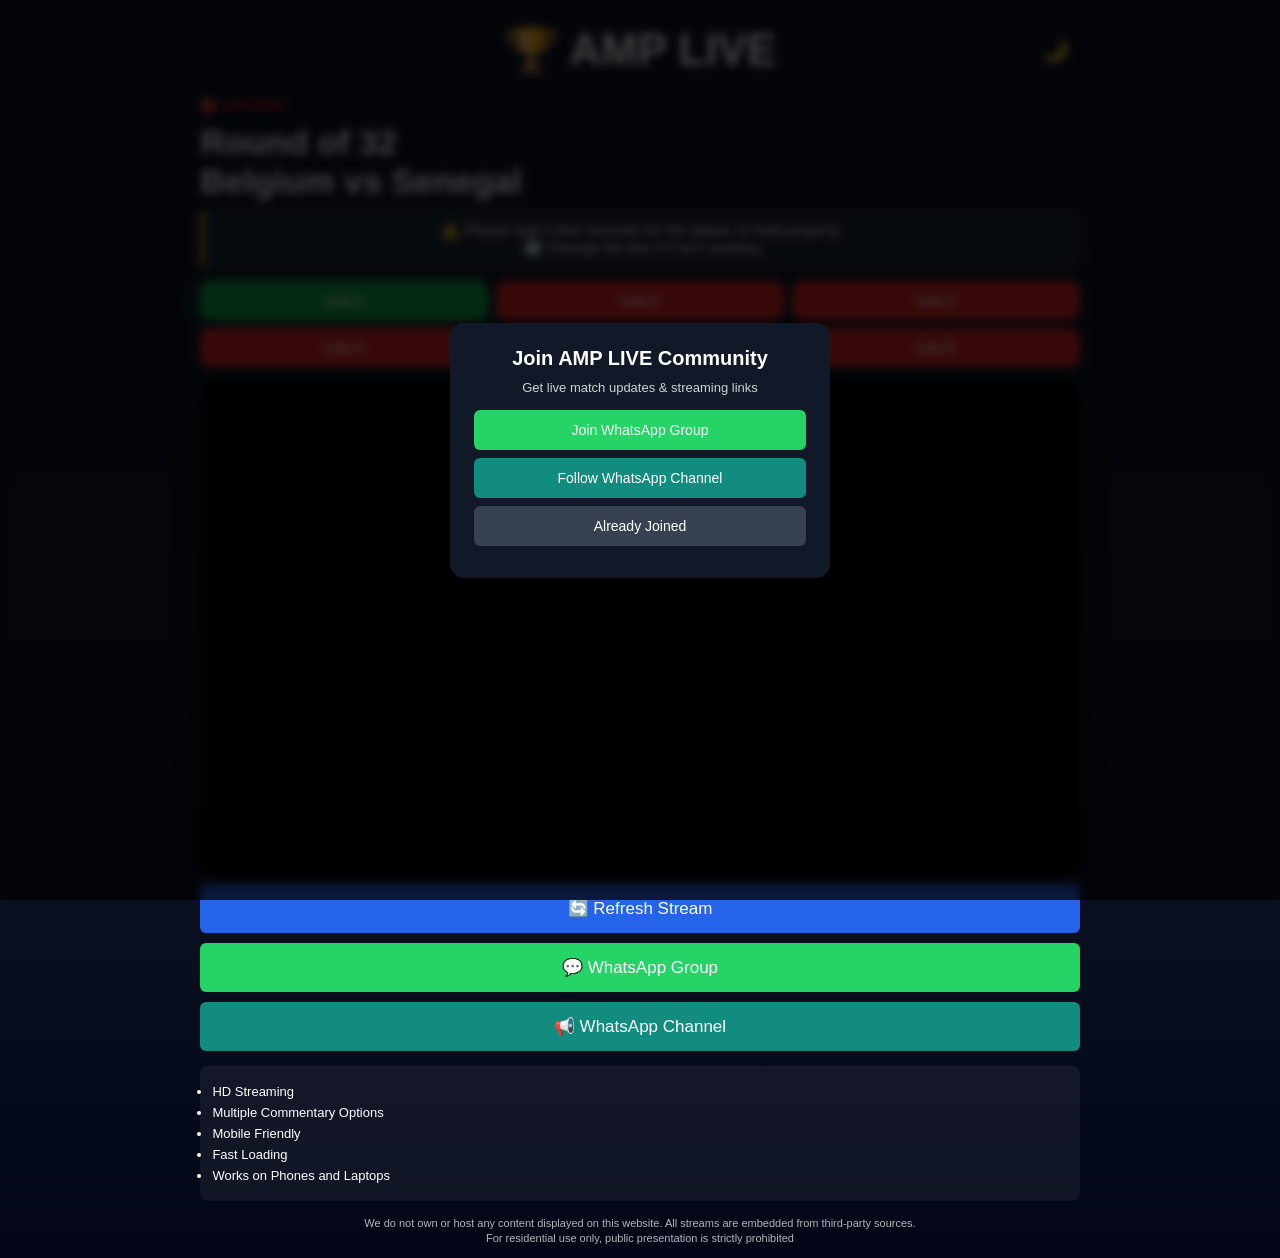
<file: index.html>
<!DOCTYPE html>
<html lang="en">
<head>
<!-- Google tag (gtag.js) -->
<script async src="https://www.googletagmanager.com/gtag/js?id=G-R7427HE48D"></script>
<script>
  window.dataLayer = window.dataLayer || [];
  function gtag(){dataLayer.push(arguments);}
  gtag('js', new Date());

  gtag('config', 'G-R7427HE48D');
</script>
<meta charset="UTF-8" />
<meta name="viewport" content="width=device-width, initial-scale=1.0"/>
<title>AMP LIVE</title>

<style>
*{
margin:0;
padding:0;
box-sizing:border-box;
font-family:Arial,sans-serif;
}

body{
background:linear-gradient(
180deg,
#0f172a,
#111827,
#020617
);
color:white;
padding:12px;
transition:0.3s;
min-height:100vh;
}

.container{
width:100%;
max-width:1400px;
margin:0 auto;
}

@media (min-width:1024px){

.container{
width:70%;
margin:0 auto;
}

}

/* LIGHT MODE */
body.light{
background:linear-gradient(
180deg,
#ffffff,
#f3f4f6,
#e5e7eb
);
color:#111;
}

body.light .notice{
background:#ffffff;
color:#111;
border-left:4px solid #f59e0b;
box-shadow:0 2px 8px rgba(0,0,0,0.1);
}

/* HEADER */
header{
display:flex;
justify-content:center;
align-items:center;
position:relative;
padding:12px 0;
}

header h1{
font-size:clamp(26px, 5vw, 36px);
font-weight:800;
}

#themeBtn{
position:absolute;
right:0;
background:none;
border:none;
font-size:22px;
cursor:pointer;
color:inherit;
}

/* MATCH */
.live{
color:red;
font-weight:bold;
margin:10px 0;
font-size:13px;
}

#matchTitle{
font-size:clamp(20px, 4.5vw, 30px);
font-weight:700;
margin-bottom:8px;
}

/* GREY NOTICE BOX */
.notice{
text-align:center;
background:#1f2937;
padding:12px;
border-radius:10px;
font-size:clamp(11px,3vw,14px);
margin-bottom:10px;
border-left:4px solid #f59e0b;
}

/* STREAMS */
.streams{
display:grid;
grid-template-columns:repeat(3,1fr);
gap:8px;
margin:12px 0;
}

.stream-btn{
padding:12px;
border:none;
border-radius:10px;
background:#dc2626;
color:white;
cursor:pointer;
font-size:13px;
font-weight:600;
transition:.25s;
}

.stream-btn:hover{
transform:translateY(-2px);
}

.stream-btn.active{
background:#16a34a;
box-shadow:0 0 12px rgba(22,163,74,.5);
}

/* PLAYER */
.player{
width:100%;
aspect-ratio:16/9;
margin:10px 0;
background:black;
border-radius:14px;
overflow:hidden;
box-shadow:0 10px 25px rgba(0,0,0,.35);
border:1px solid rgba(255,255,255,0.08);
}
  
iframe{
width:100%;
height:100%;
border:none;
}

/* ACTIONS (VERTICAL NOW) */
.actions{
display:flex;
flex-direction:column;
gap:10px;
margin:10px 0;
}

button, a{
padding:12px;
border:none;
border-radius:6px;
cursor:pointer;
font-size:14px;
text-decoration:none;
text-align:center;
}

/* buttons */
.refresh{
background:#2563eb;
color:white;
}

.whatsapp{
background:#25D366;
color:white;
}

.channel{
background:#128C7E;
color:white;
}

/* FEATURES */
.features{
margin:15px 0;
padding:12px;
background:rgba(255,255,255,0.05);
border-radius:8px;
font-size:13px;
}

.features li{
margin:6px 0;
}

/* FOOTER */
footer{
font-size:11px;
opacity:0.7;
margin-top:15px;
line-height:1.4;
text-align:center;
}

/* LAPTOP IMPROVEMENTS */
@media (min-width:768px){
header h1{
font-size:44px;
}

#matchTitle{
font-size:34px;
}

.notice{
font-size:15px;
}

/* 👇 UPDATED BUTTON TEXT SIZE */
.actions button,
.actions a{
font-size:17px;
padding:14px;
}
}

/* POPUP */
#popup{
position:fixed;
inset:0;
background:rgba(0,0,0,0.75);
display:none;
justify-content:center;
align-items:center;
z-index:999;
padding:15px;
backdrop-filter:blur(4px);
}

.popup-box{
background:#111827;
width:100%;
max-width:380px;
border-radius:14px;
padding:24px;
text-align:center;
animation:popupShow .35s ease;
}

@keyframes popupShow{
from{
opacity:0;
transform:scale(.85);
}
to{
opacity:1;
transform:scale(1);
}
}
  
.popup-box h2{
font-size:20px;
margin-bottom:10px;
}

.popup-box p{
font-size:13px;
opacity:0.8;
margin-bottom:15px;
}

.popup-box a, .popup-box button{
display:block;
width:100%;
margin:8px 0;
padding:12px;
border-radius:6px;
font-size:14px;
text-decoration:none;
}

.join{
background:#25D366;
color:white;
}

.channel{
background:#128C7E;
color:white;
}

.close{
background:#374151;
color:white;
}
</style>
</head>

<body>
<div class="container">
<!-- POPUP -->
<div id="popup">
<div class="popup-box">
<h2>Join AMP LIVE Community</h2>
<p>Get live match updates & streaming links</p>

<a class="join" href="https://chat.whatsapp.com/JPj6VATmC1TLdunL4VisOs" target="_blank">
Join WhatsApp Group
</a>

<a class="channel" href="https://whatsapp.com/channel/0029Vb8UrZcE50Uo1ylsQP2w" target="_blank">
Follow WhatsApp Channel
</a>

<button class="close" onclick="closePopup()">Already Joined</button>
</div>
</div>

<header>
<h1>🏆 AMP LIVE</h1>
<button id="themeBtn">🌙</button>
</header>

<div class="live">🔴 LIVE NOW</div>
<div id="matchTitle">Round of 32<Br>Belgium vs Senegal</div>

<div class="notice">
⚠️ Please wait a few seconds for the player to load properly. <br> 🔄 Change the live if it isn't working
</div>

<!-- STREAMS -->
<div class="streams">
<button class="stream-btn active" id="english" onclick="selectStream('english')">Live 1</button>
<button class="stream-btn" id="malayalam" onclick="selectStream('malayalam')">Live 2</button>
<button class="stream-btn" id="arabic" onclick="selectStream('arabic')">Live 3<Br></button>
<button class="stream-btn" id="live4" onclick="selectStream('live4')">Live 4</button>
<button class="stream-btn" id="live5" onclick="selectStream('live5')">Live 5</button>
<button class="stream-btn" id="live6" onclick="selectStream('live6')">Live 6</button>
</div>

<!-- PLAYER -->
<div class="player">
<iframe
id="player"
src=""
allowfullscreen
webkitallowfullscreen
mozallowfullscreen>
</iframe>
</div>

<!-- ACTIONS -->
<div class="actions">
<button class="refresh" onclick="refreshStream()">🔄 Refresh Stream</button>
<a class="whatsapp" href="https://chat.whatsapp.com/JPj6VATmC1TLdunL4VisOs" target="_blank">
💬 WhatsApp Group
</a>
<a class="channel" href="https://whatsapp.com/channel/0029Vb8UrZcE50Uo1ylsQP2w" target="_blank">
📢 WhatsApp Channel
</a>
</div>

<!-- FEATURES -->
<div class="features">
<ul>
<li>HD Streaming</li>
<li>Multiple Commentary Options</li>
<li>Mobile Friendly</li>
<li>Fast Loading</li>
<li>Works on Phones and Laptops</li>
</ul>
</div>

<footer>
We do not own or host any content displayed on this website. All streams are embedded from third-party sources. <br> For residential use only, public presentation is strictly prohibited
</footer>

<script>
const streams = {
english: "https://masszipp3.github.io/hls6.html?x=https://sh.kooraa36.cfd/endroom1.m3u8",
malayalam: "https://za.emoranz.cfd/albaplayer/tv/?serv=0",
arabic: "https://vip.worldkoora.com/albaplayer/vip1/?serv=0",
live4: "https://masszipp3.github.io/hls6.html?x=https://play.666666.zip/live/4459726.m3u8",
live5: "https://sportsmen-ux.github.io/andi/hls.html?men=https://live05.meung.app/live/08552895.m3u8",
live6: "https://lordatomic.github.io/uefa/plyr?x=https://play.gzxdby.com/live/183334344568_2547627111.m3u8"
};

let currentStream = "english";

function loadStream(){
document.getElementById("player").src = streams[currentStream];
}

function selectStream(type){

currentStream = type;

document.querySelectorAll(".stream-btn").forEach(btn=>{
btn.classList.remove("active");
});

document.getElementById(type).classList.add("active");

loadStream();

setTimeout(()=>{
document.getElementById("popup").style.display="flex";
},500);

}

function refreshStream(){
loadStream();

setTimeout(()=>{
document.getElementById("popup").style.display="flex";
},500);
}

document.getElementById("themeBtn").onclick = () => {
document.body.classList.toggle("light");
document.getElementById("themeBtn").textContent =
document.body.classList.contains("light") ? "☀️" : "🌙";
};

function closePopup(){
document.getElementById("popup").style.display = "none";
}

loadStream();

window.addEventListener("load",()=>{

setTimeout(()=>{
document.getElementById("popup").style.display="flex";
},1000);

});
  
</script>
</div>
</body>
</html>
</file>
